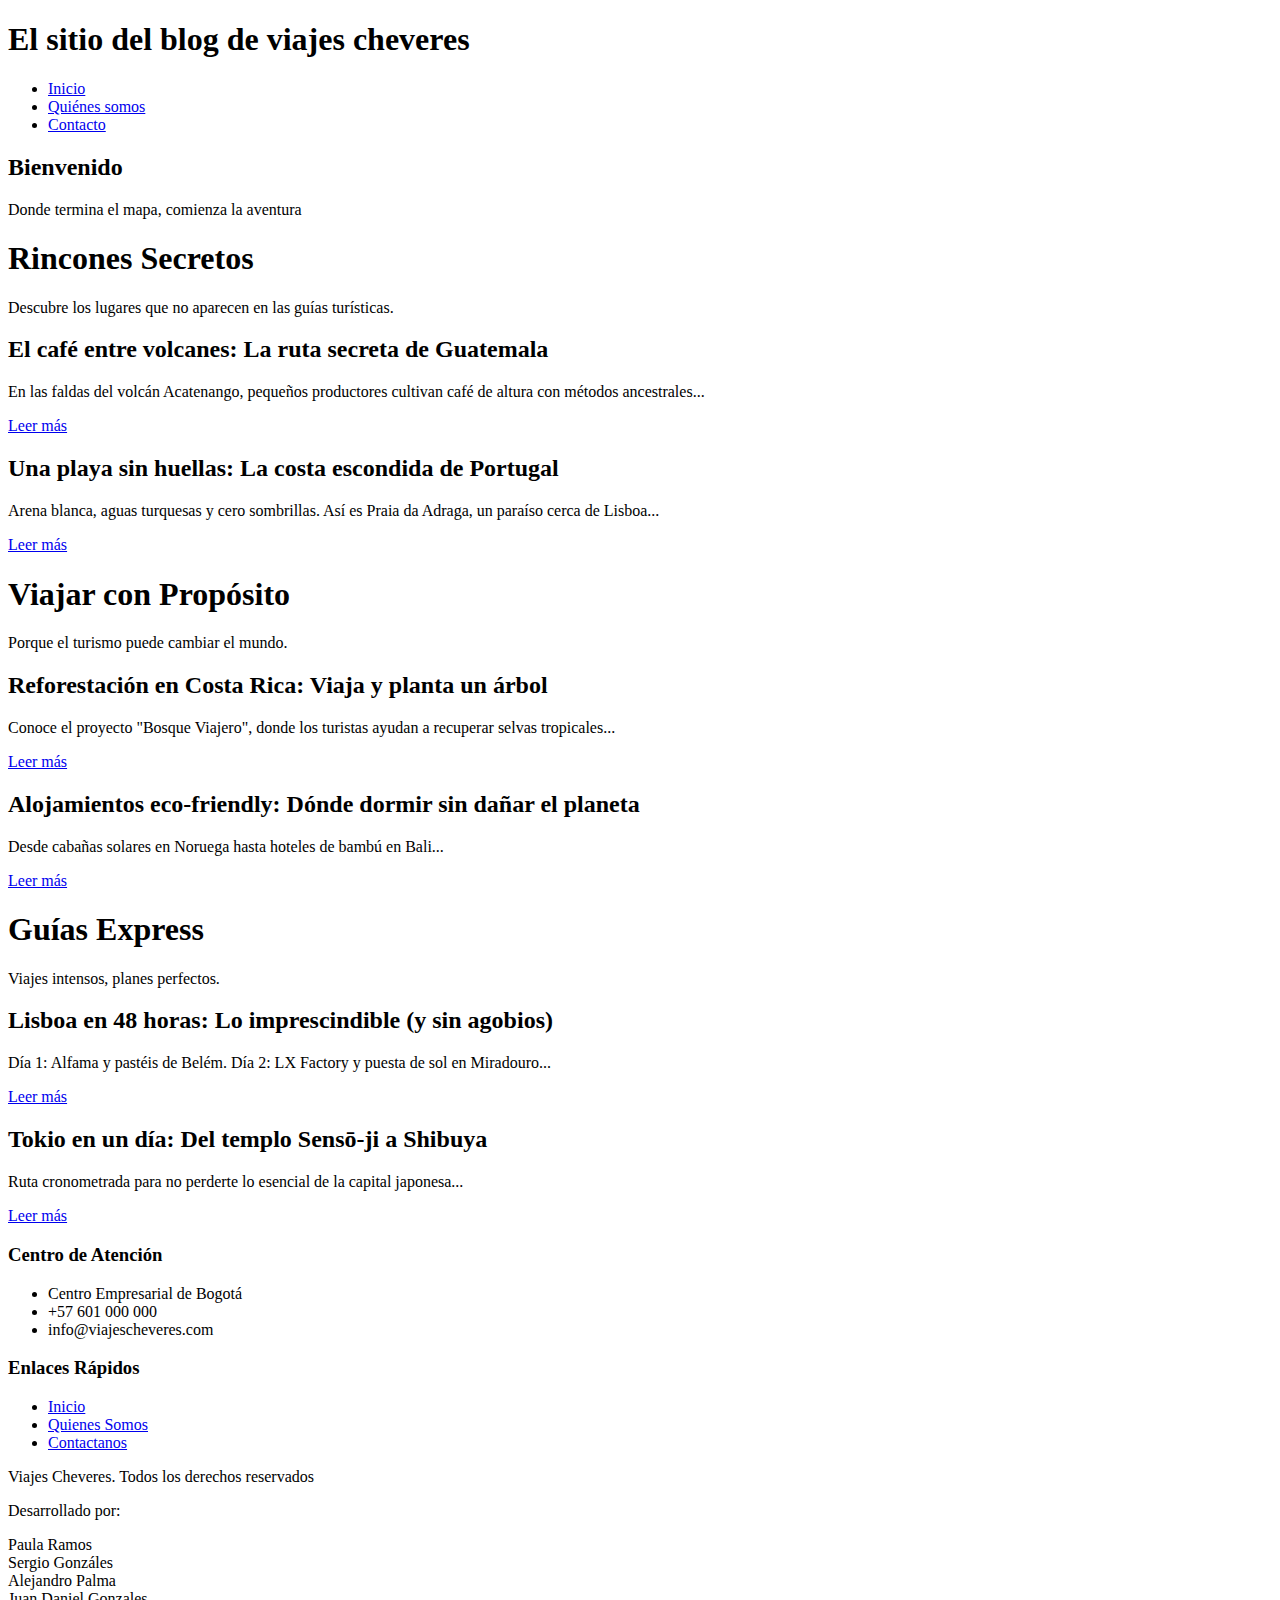
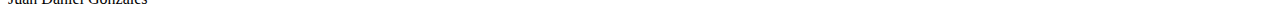
<file: index.html>
<!DOCTYPE html>
<html lang="es">
<head>
  <meta charset="UTF-8">
  <title>El sitio del blog de viajes cheveres</title>
  <link rel="stylesheet" href="style.css">
</head>
<body>

  <header>
    <h1>El sitio del blog de viajes cheveres</h1>
    <nav>
      <ul>
        <li><a href="index.html">Inicio</a></li>
        <li><a href="quienes-somos.html">Quiénes somos</a></li>
        <li><a href="contacto.html">Contacto</a></li>
      </ul>
    </nav>
  </header>

  <main>
    <h2>Bienvenido</h2>
    <p>Donde termina el mapa, comienza la aventura</p>
  </main>


    <header>
        <h1>Rincones Secretos</h1>
        <p>Descubre los lugares que no aparecen en las guías turísticas.</p>
    </header>
    <main>
        <article>
            <h2>El café entre volcanes: La ruta secreta de Guatemala</h2>
            <p>En las faldas del volcán Acatenango, pequeños productores cultivan café de altura con métodos ancestrales...</p>
            <a href="#">Leer más</a>
        </article>
        <article>
            <h2>Una playa sin huellas: La costa escondida de Portugal</h2>
            <p>Arena blanca, aguas turquesas y cero sombrillas. Así es Praia da Adraga, un paraíso cerca de Lisboa...</p>
            <a href="#">Leer más</a>
        </article>
    </main>

    <header>
        <h1>Viajar con Propósito</h1>
        <p>Porque el turismo puede cambiar el mundo.</p>
    </header>
    <main>
        <article>
            <h2>Reforestación en Costa Rica: Viaja y planta un árbol</h2>
            <p>Conoce el proyecto "Bosque Viajero", donde los turistas ayudan a recuperar selvas tropicales...</p>
            <a href="#">Leer más</a>
        </article>
        <article>
            <h2>Alojamientos eco-friendly: Dónde dormir sin dañar el planeta</h2>
            <p>Desde cabañas solares en Noruega hasta hoteles de bambú en Bali...</p>
            <a href="#">Leer más</a>
        </article>
    </main>

        <header>
        <h1>Guías Express</h1>
        <p>Viajes intensos, planes perfectos.</p>
    </header>
    <main>
        <article>
            <h2>Lisboa en 48 horas: Lo imprescindible (y sin agobios)</h2>
            <p>Día 1: Alfama y pastéis de Belém. Día 2: LX Factory y puesta de sol en Miradouro...</p>
            <a href="#">Leer más</a>
        </article>
        <article>
            <h2>Tokio en un día: Del templo Sensō-ji a Shibuya</h2>
            <p>Ruta cronometrada para no perderte lo esencial de la capital japonesa...</p>
            <a href="#">Leer más</a>
        </article>
    </main>











































































<!--Pie de pagina-->
<footer>
    <div class="contenido_pie">
        <div class="seccion_pie">
            <h3>Centro de Atención</h3>
            <ul class="contacto_pie">
                <li>Centro Empresarial de Bogotá</li>
                <li>+57 601 000 000</li>
                <li>info@viajescheveres.com</li>
            </ul>
        </div>
    </div>

    <div class="rapidos">
        <h3>Enlaces Rápidos</h3>
        <ul class="links">
            <li><a href="index.html">Inicio</a></li>
            <li><a href="quienes-somos.html">Quienes Somos</a></li>
            <li><a href="contacto.html">Contactanos</a></li>
        </ul>
    </div>


    <div class="copyright">
        <p>Viajes Cheveres. Todos los derechos reservados</p>
        <p>Desarrollado por:
            <li>Paula Ramos</li>
            <li>Sergio Gonzáles</li>
            <li>Alejandro Palma</li>
            <li>Juan Daniel Gonzales</li>
        </p>
    </div>
</footer>













</body>
</html>
</file>
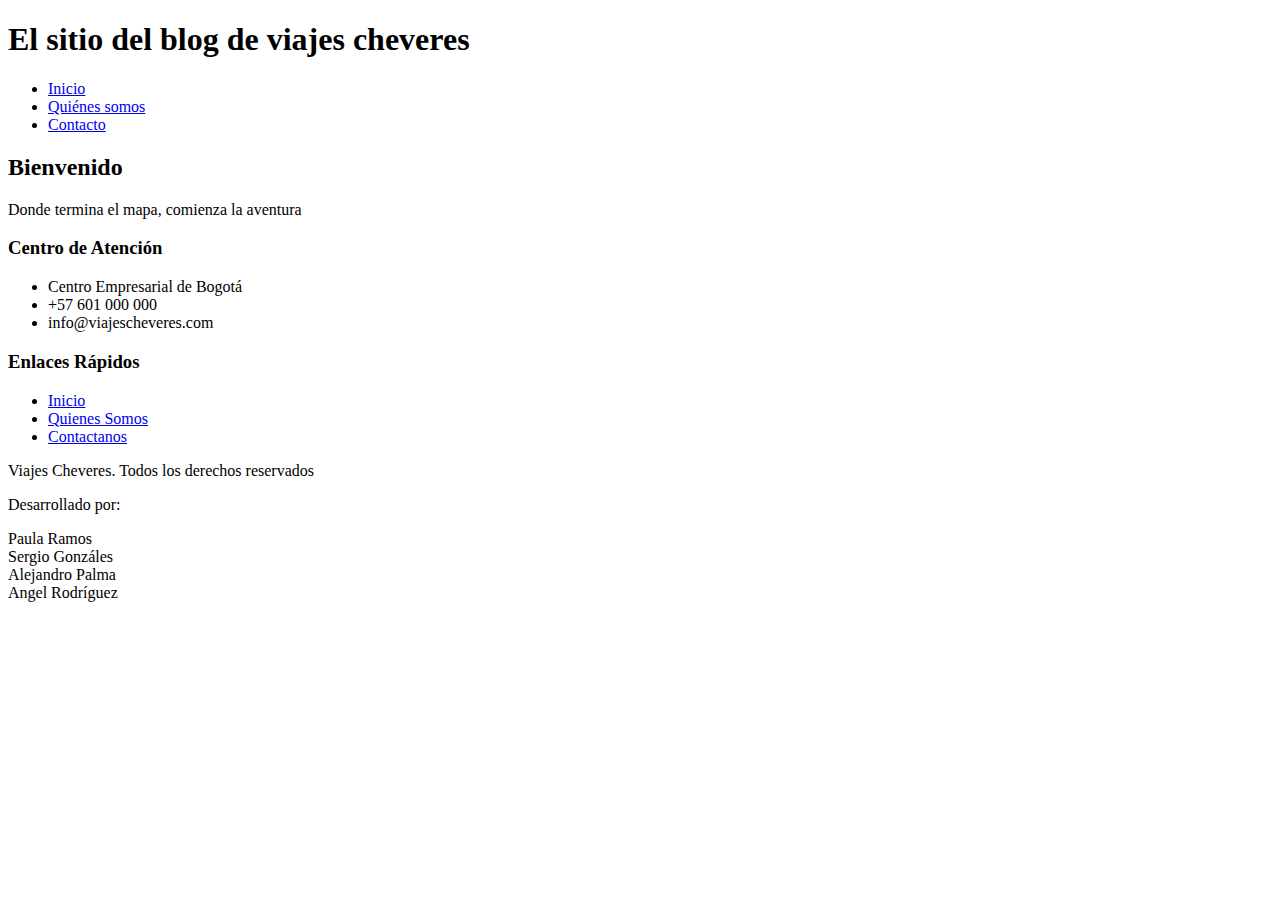
<file: contacto.html>
<!DOCTYPE html>
<html lang="es">
<head>
  <meta charset="UTF-8">
  <title>El sitio del blog de viajes cheveres</title>
  <link rel="stylesheet" href="style.css">
</head>
<body>

  <header>
    <h1>El sitio del blog de viajes cheveres</h1>
    <nav>
      <ul>
        <li><a href="index.html">Inicio</a></li>
        <li><a href="quienes-somos.html">Quiénes somos</a></li>
        <li><a href="contacto.html">Contacto</a></li>
      </ul>
    </nav>
  </header>

  <main>
    <h2>Bienvenido</h2>
    <p>Donde termina el mapa, comienza la aventura</p>
  </main>














































































<!--Pie de pagina-->
<footer>
    <div class="contenido_pie">
        <div class="seccion_pie">
            <h3>Centro de Atención</h3>
            <ul class="contacto_pie">
                <li>Centro Empresarial de Bogotá</li>
                <li>+57 601 000 000</li>
                <li>info@viajescheveres.com</li>
            </ul>
        </div>
    </div>

    <div class="rapidos">
        <h3>Enlaces Rápidos</h3>
        <ul class="links">
            <li><a href="index.html">Inicio</a></li>
            <li><a href="quienes-somos.html">Quienes Somos</a></li>
            <li><a href="contacto.html">Contactanos</a></li>
        </ul>
    </div>


    <div class="copyright">
        <p>Viajes Cheveres. Todos los derechos reservados</p>
        <p>Desarrollado por:
            <li>Paula Ramos</li>
            <li>Sergio Gonzáles</li>
            <li>Alejandro Palma</li>
            <li>Angel Rodríguez</li>
        </p>
    </div>
</footer>


</body>
</html>
</file>
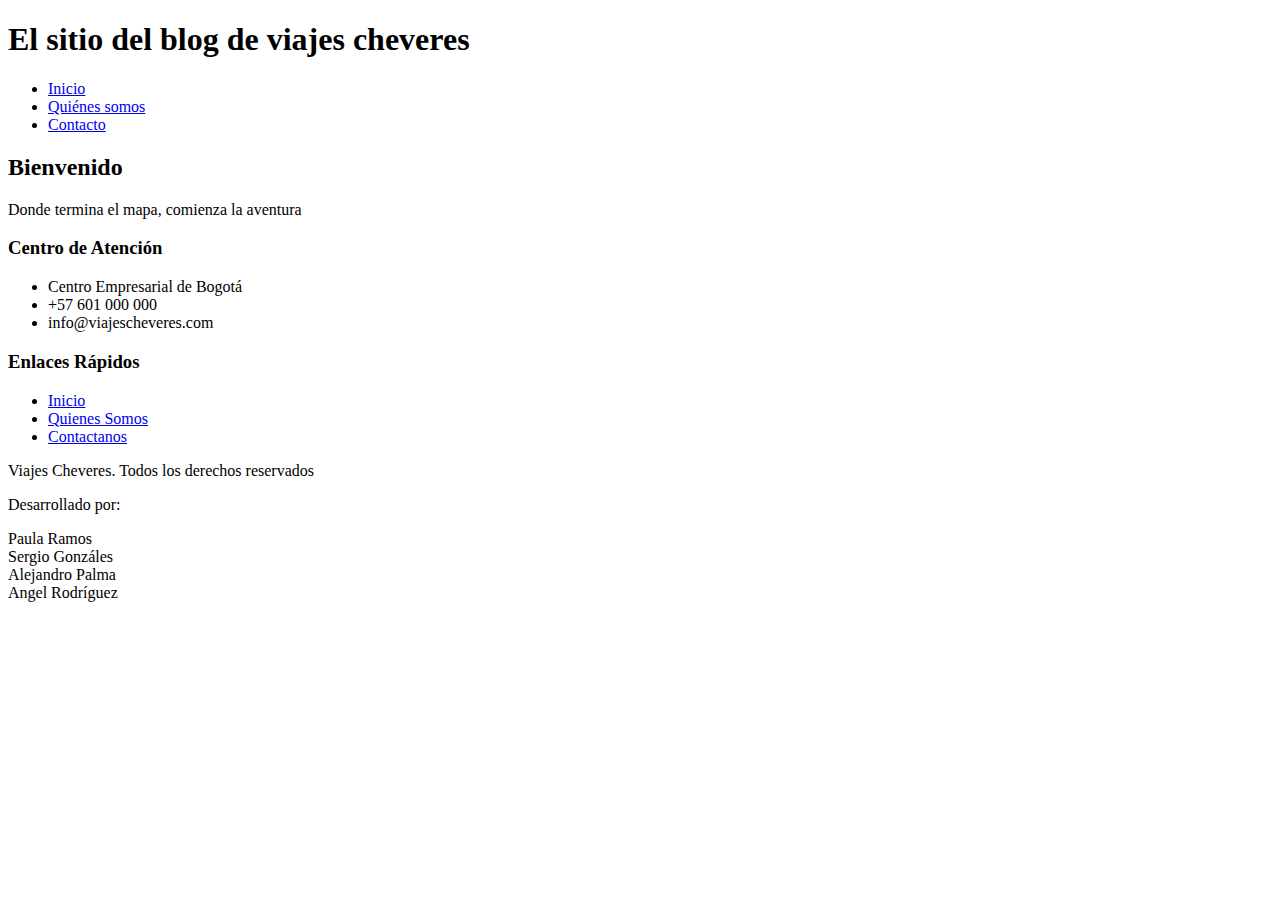
<file: quienes-somos.html>
<!DOCTYPE html>
<html lang="es">
<head>
  <meta charset="UTF-8">
  <title>El sitio del blog de viajes cheveres</title>
  <link rel="stylesheet" href="style.css">
</head>
<body>

  <header>
    <h1>El sitio del blog de viajes cheveres</h1>
    <nav>
      <ul>
        <li><a href="index.html">Inicio</a></li>
        <li><a href="quienes-somos.html">Quiénes somos</a></li>
        <li><a href="contacto.html">Contacto</a></li>
      </ul>
    </nav>
  </header>

  <main>
    <h2>Bienvenido</h2>
    <p>Donde termina el mapa, comienza la aventura</p>
  </main>












































































<!--Pie de pagina-->
<footer>
    <div class="contenido_pie">
        <div class="seccion_pie">
            <h3>Centro de Atención</h3>
            <ul class="contacto_pie">
                <li>Centro Empresarial de Bogotá</li>
                <li>+57 601 000 000</li>
                <li>info@viajescheveres.com</li>
            </ul>
        </div>
    </div>

    <div class="rapidos">
        <h3>Enlaces Rápidos</h3>
        <ul class="links">
            <li><a href="index.html">Inicio</a></li>
            <li><a href="quienes-somos.html">Quienes Somos</a></li>
            <li><a href="contacto.html">Contactanos</a></li>
        </ul>
    </div>


    <div class="copyright">
        <p>Viajes Cheveres. Todos los derechos reservados</p>
        <p>Desarrollado por:
            <li>Paula Ramos</li>
            <li>Sergio Gonzáles</li>
            <li>Alejandro Palma</li>
            <li>Angel Rodríguez</li>
        </p>
    </div>
</footer>

</body>
</html>
</file>
<file: style.css>
.acerca {
    padding: 40px;
    background-color: #363232;
  }

  .contenedor-acerca {
    display: flex; /* Aquí usamos Flexbox */
    align-items: center;
    justify-content: space-between;
    gap: 20px;
    max-width: 1200px;
    margin: 0 auto;
    flex-wrap: wrap; 
  }

  .texto-acerca {
    flex: 1;
    min-width: 300px;
  }

  .texto-acerca h2 {
    font-size: 2em;
       font-family: 'Poppins', sans-serif;
    color: #f8f8f8;
    margin-bottom: 10px;
  }

  .texto-acerca p {
    font-size: 1.1em;
      font-family: 'Poppins', sans-serif;
    color: #ffffff;
    line-height: 1.6;
  }

  .imagen-acerca {
    flex: 1;
    min-width: 300px;
    text-align: center;
  }

  .imagen-acerca img {
    max-width: 100%;
    border-radius: 10px;
    box-shadow: 0 0 10px rgba(0,0,0,0.1);
  }
</file>
